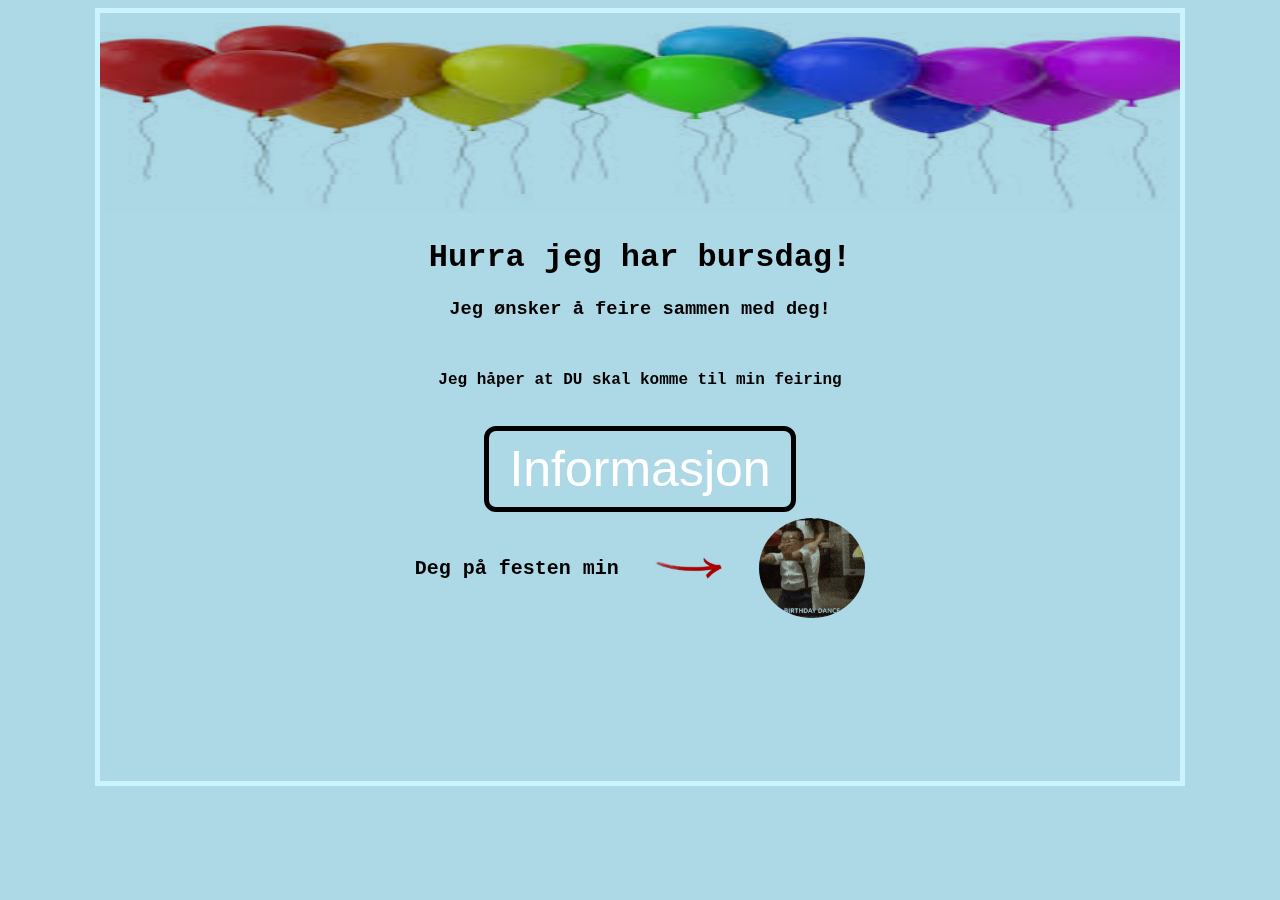
<file: HTML CSS/index.html>
<!DOCTYPE html>
<html lang="en">
<head>
    <meta charset="UTF-8">
    <meta name="viewport" content="width=device-width, initial-scale=1.0">
    <title>Startside Invitasjon</title>
    <link rel="stylesheet" href="css/index.css">
</head>
<body>
    <audio autoplay>
        <source src="audio/Witch Laugh.mp3" type="audio/mpeg">
        Your browser does not support the audio element.
    </audio>
    
    <div class="container">
        <img src="images/ballons.png" alt="Ballonger" class="ballonger">
        <h1>Hurra jeg har bursdag!</h1>
        <h3>Jeg ønsker å feire sammen med deg!</h1>
        <div>
            
            <div id="tekst-box1">
                <h4>Jeg håper at DU skal komme til min feiring</h2> 
            </div>
            <a href="main.html" id="knapp">Informasjon</a>

        </div>
        <div class="dancing">
            <h2 class="dancing-text">Deg på festen min</h2>
            <img src="images/arrow.png" alt="Arrow" class="pil">
            <img src="images/dancing-happy.gif" alt="Dancing Happy" class="gif">
        </div>
    </div>
</body>
</html>
</file>
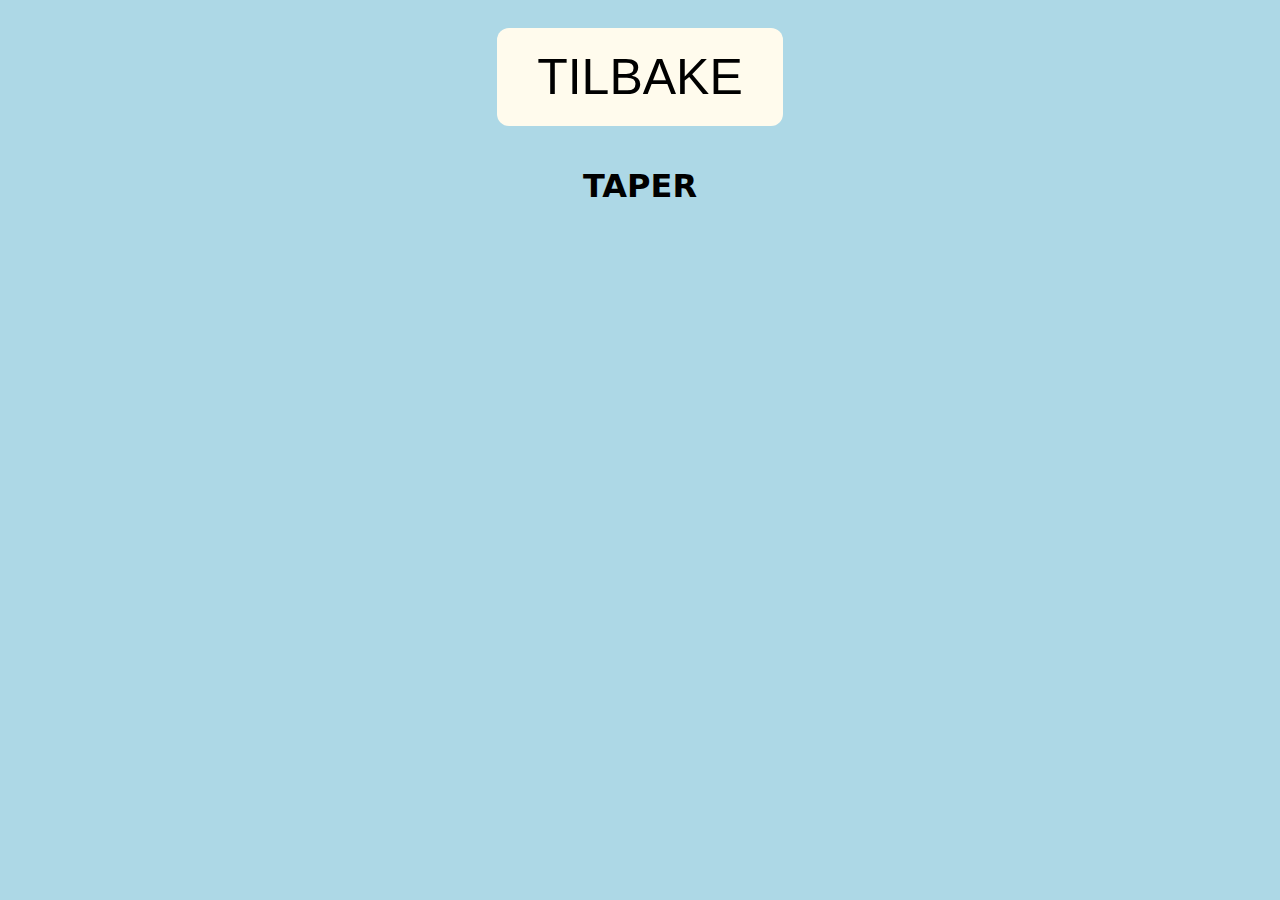
<file: HTML CSS/ikke-bursdag.html>
<!DOCTYPE html>
<html lang="en">
<head>
    <meta charset="UTF-8">
    <meta name="viewport" content="width=device-width, initial-scale=1.0">
    <title>Document</title>
    <link rel="stylesheet" href="stylesheet.css">
</head>
<body>
    <audio autoplay>
        <source src="media/bu.mp3" type="audio/mpeg">
        Your browser does not support the audio element.
    </audio>
    <a href="1-userInfo.html">
        <button id="tilbake-knapp">TILBAKE</button>
    </a>
    <h1>TAPER</h1>
</body>
</html>
</file>
<file: HTML CSS/css/index.css>
/* Lager en container som får alle elementene jeg lager i koden til å ligge på en oversiktlig måte */
.container {
    position: relative;
    align-items: center;
    border: 5px solid rgb(203, 243, 255);
    height: 768px;
    width: 1080px;
    margin-left: auto;
    margin-right: auto;
}

body {
    text-align: center;
    font-family: 'Courier New', Courier, monospace;
    background-color: lightblue;

}

/* Gjør at det ikke er noe start/stopp synlig på lyd elementene */
audio {
    display: none;
    
}

a {
    text-decoration: none; /* Gjør at elementet ikke ser ut som en link*/
    color: inherit;
}

/* Får de elementene jeg bruker som knapper ser ut som en knapp */
#knapp{
    color: white;
    font-family: Impact, Haettenschweiler, 'Arial Narrow Bold', sans-serif;
    font-size: 50px;
    padding: 10px 20px;
    border: 5px solid black;
    border-radius: 12px;
    cursor: pointer;    /* Musen blir om til peker da du har den over elementene */
    transition: background-color 0.3s ease; /* Animasjon som gjør at fargen endrer seg mykt */
    margin: 20px; 
}

/* Knapp blir grønn da du har musen over */
#knapp:hover {
    background-color: greenyellow;
}

#tekst-box1 {

    padding: 10px;
    border-radius: 12px;
    margin: 20px auto;
    width: 40%;
}


.ballonger {
    mix-blend-mode: multiply;   /* Gjør at ballongene blander seg med bakgrunnen */
    width: 100%;
    height: 200px;
}


/* Får Dancing-text, gif og pil til å ligge på linje sammen, bevege på seg og blende inn med bakrunden*/
.gif {
    position: relative;;
    height: 100px;
    border-radius: 100%;
}
.pil {
    rotate: 180deg;     /* Roterer pilen 180 grader fordi den peker feil vei */
    width: 100px;
}

.dancing-text {
    font-size: 20px;
    font-weight: bold;
    color: black;
}

/* Styler dancing conteineren sånn at alle elementene ligger på en linje sammen */

.dancing {      /*Deler er AI generert*/
    mix-blend-mode: multiply;
    display: flex;
    align-items: center;      
    justify-content: center;  
    gap: 20px;                
    margin-top: 20px;
    animation: slide 5s infinite;
}

/* Lager en animasjon som får elementene til å skli frem og tilbake på skjermen*/
@keyframes slide {
    0%, 100% {transform: translateX(-20%); }
    50% { transform: translateX(20%); }
}
</file>
<file: HTML CSS/stylesheet.css>
body {
    text-align: center;
    font-family: system-ui, -apple-system, "Segoe UI", Roboto, "Helvetica Neue", Arial, sans-serif;
    background-color: lightblue;
}

audio {
    display: none;
    
}

#ja-knapp, #nei-knapp, #tilbake-knapp {
    background-color: #fffbed;
    font-size: 50px;
    padding: 20px 40px;
    border: none;
    border-radius: 12px;
    cursor: pointer;
    transition: background-color 0.3s ease;
    margin: 20px;
}


#nei-knapp:hover {
    background-color: lightcoral;
}


#ja-knapp:hover {
    background-color: lightgreen;
}

#tilbake-knapp {
    margin-top: 20px;
}

#bursdagskake {
    width: 500px;
    animation: bursdag 1s ease-out forwards;

}

@keyframes bursdag {
    0% { padding-top: 150%;}
    100% { padding-top: 0%;}
}

.pakke {
    position: relative;
    width: 200px;
    height: 200px;
    margin: 40px auto;
}

.firkant {
    width: 100%;
    height: 70%;
    background-color: #ff69b4;
    border-radius: 20px;
    box-shadow: 0 4px 8px rgba(0, 0, 0, 0.2);
}

.bånd {
    position: absolute;
    top: 0;
    left: 50%;
    transform: translateX(-50%);
    width: 20%;
    height: 70%;
    background-color: #8b0000;
    border-radius: 10px;
}

.bånd2 {
    position: absolute;
    top: -3%;
    left: 40%;
    width: 20%;
    height: 25%;
    background-color: #8b0000;
    border-radius: 10px;
    transform: translateY(-50%);
}


.lokk {
    position: absolute;
    top: -30px;
    left: 50%;
    transform: translateX(-50%);
    width: 100%;
    height: 22%;
    background-color: #ff69b4;
    border-radius: 20px 20px 0 0;
}

.sløyfe {
    mix-blend-mode: multiply;
    position: absolute;
    top: -55%;
    left: 30%;
    transform: translateX(-50%);
    
}

.lokk, .sløyfe, .bånd2 {
    cursor:pointer
}


.sløyfe:hover{
    animation: lokk-open 0.5s ease-out ;
}


@keyframes lokk-open {
    0% { opacity: 1;}
    100% { opacity: 0;}
}
</file>
